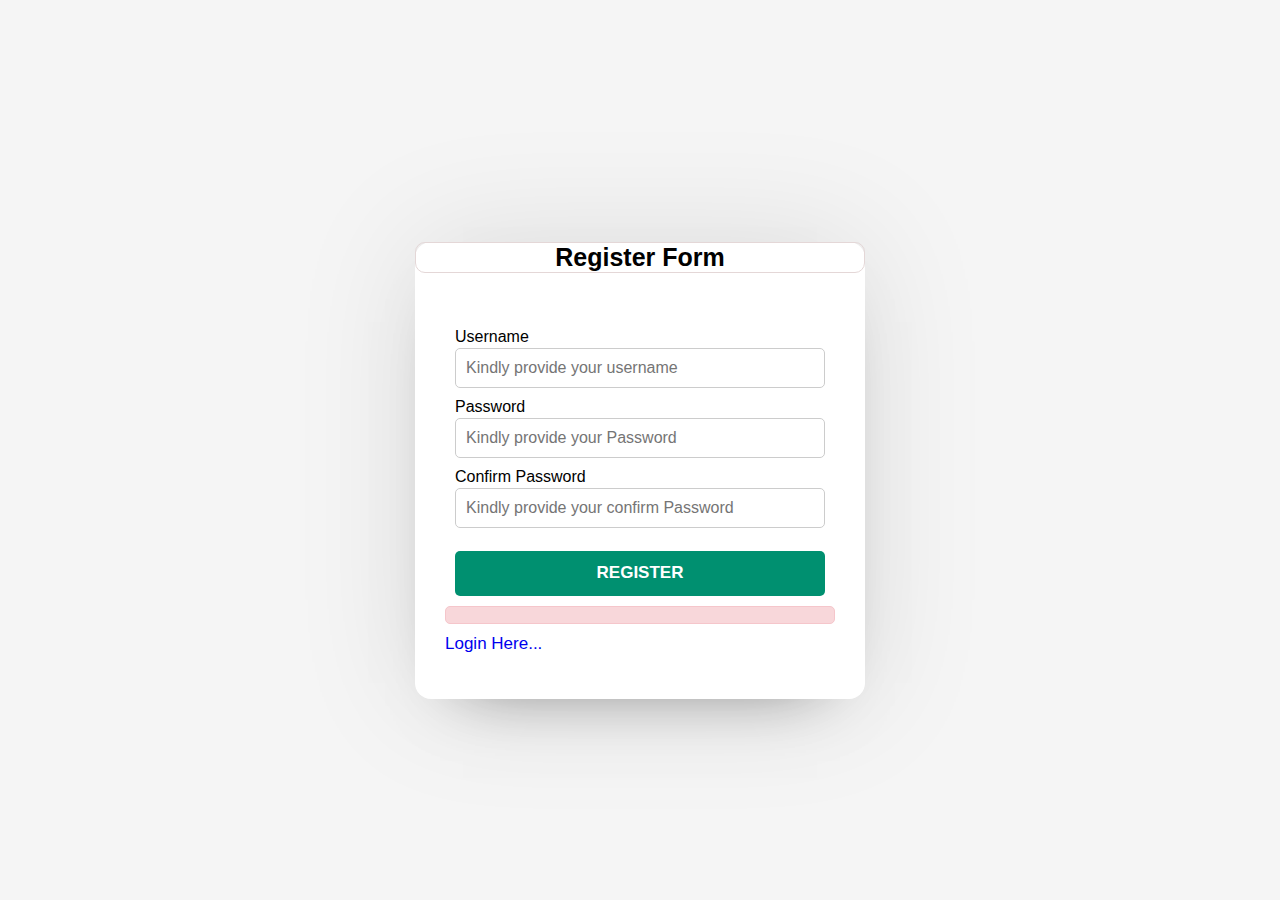
<file: form/register.html>
<!DOCTYPE html>
<html lang="en">
  <head>
    <meta charset="UTF-8" />
    <meta name="viewport" content="width=device-width, initial-scale=1.0" />
    <link rel="stylesheet" href="/form/style.css">
    
    <title>Registration Form</title>
  </head>
  <body>
    <div class="container">
      <div class="wrapper">
          <section>
              <center>
                  <header>
                      Register Form
                  </header>
              </center>
              <form action="" class="header" method="post">
                  <div class="field input">
                      <label for="">Username</label>
                      <input type="text" name="UserName" placeholder="Kindly provide your username">
                  </div>
                  <div class="field input">
                      <label for="">Password</label>
                      <input type="password" name="password" placeholder="Kindly provide your Password">
                  </div>
                  <div class="field input">
                      <label for="">Confirm Password</label>
                      <input type="password" name="confirm_password" placeholder="Kindly provide your confirm Password">
                  </div>
                  <div class="field button">
                    <input type="submit" name="submit" value="REGISTER">
                  </div>
                  <div class="error-text"></div>
                  <a href="index.html" class="link">Login Here...</a>
              </form>
              
            </div>
          </section>

    </div>




















  </body>
</html>
</file>
<file: form/style.css>
* {
    margin: 0;
    padding: 0;
    box-sizing: border-box;
    text-decoration: none;
    font-family: 'Segoe UI', Tahoma, Geneva, Verdana, sans-serif;
}

body {
    display: flex;
    min-height: 100vh;
    justify-content: center;
    align-items: center;
    text-decoration: none;
    background: #f5f5f5;
}

.container {
    display: flex;
    align-items: center;
    justify-content: center;
    margin-top: 40px;
}

.wrapper {
    background-color: #fff;
    width: 450px;
    border-radius: 16px;
    box-shadow: 0 0 128px 0 rgba(0,0,0,0.1),
    0 32px 64px -48px rgba(0,0,0,0.5)
    ;
    /* margin-top: 10px;
    margin-bottom: 10px;
    margin-left: 25px;
    margin-right: 16px;
    margin: 10px; */
}

form {
     padding: 25px 30px;
}

header {
    font-size: 25px;
    font-weight: 600;
    border: 1px solid #e4d7d7;
    border-radius: 10px;
}

.field {
    margin: 10px;
}

form{
    margin: 20px 0;

}

form .error-text{   
    color: #721c24;
    background-color: #f8d7da;
    padding: 8px 10px;
    border-radius: 5px;
    margin-bottom: 10px;
    text-align: center;
    border: 1px solid #f5c6cb;
}

form .input input{
    height: 40px;
    width: 100%;
    font-size: 16px;
    padding: 0 10px;
    border: 1px solid #ccc;
    border-radius: 5px;

}
form .input input:hover{
    cursor: pointer;
    background-color: #f5c6cb;
}
  



form .field {
    display: flex;
    flex-direction: column;
    margin-bottom: 10px;
}

form .field input {
    outline: none;
}

.name-details {
    display: flex;
}

form .field label {
    margin-bottom: 2px;
}
form .image input {
    margin-bottom: 2px;
}

form .button input{
    margin-top: 13px;
    height: 45px;
    font-size: 17px;
    border: none;
    font-weight: 600;
    background: #009070;
    color: #fff;
    border-radius: 5px;
}

.link {
    text-align: center;
    margin: 10px 0;
    font-size: 17px;
}

form .link a{
    color: #333;
    text-decoration: none;
}

form .link a:hover{
    text-decoration: underline;
}
</file>
